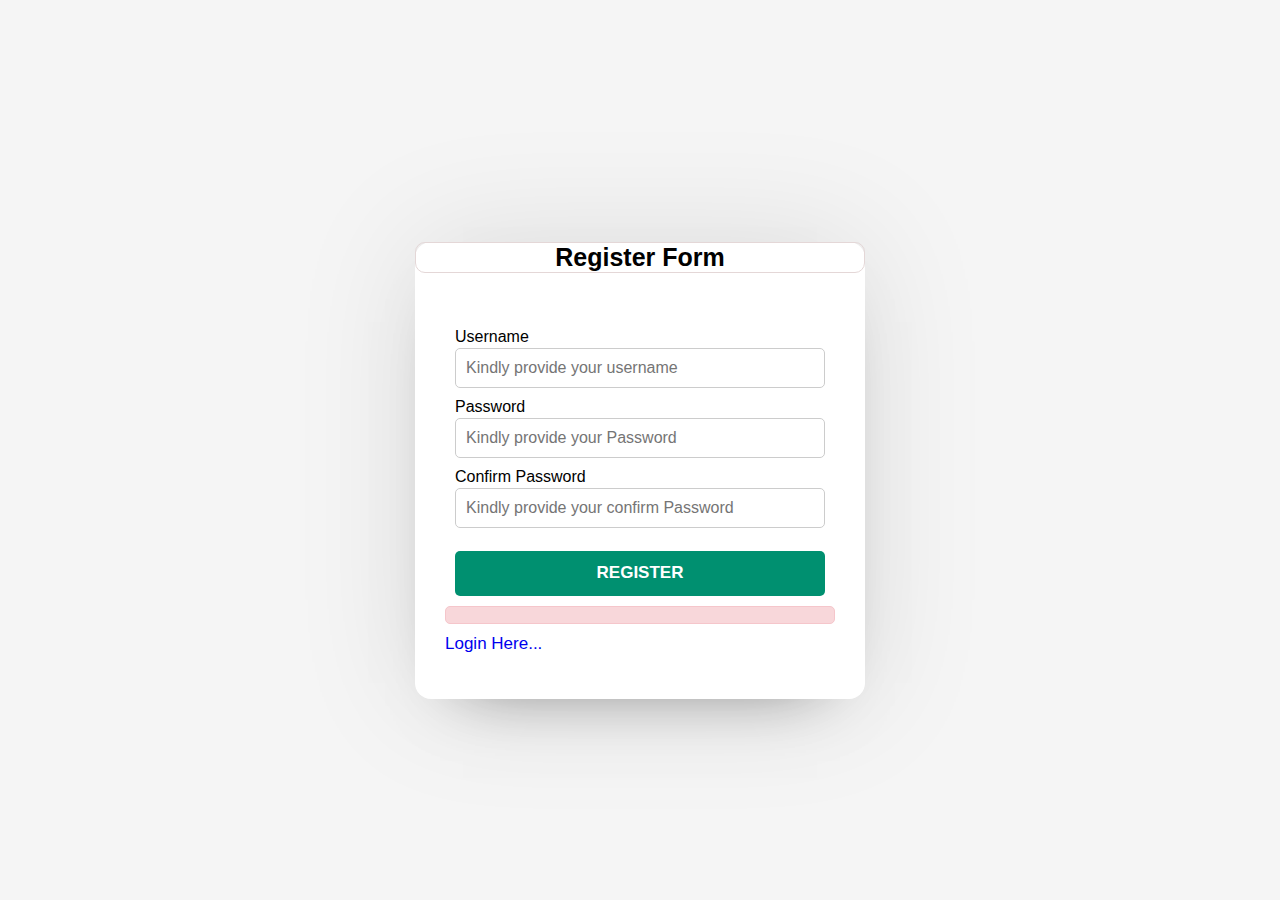
<file: form/register.html>
<!DOCTYPE html>
<html lang="en">
  <head>
    <meta charset="UTF-8" />
    <meta name="viewport" content="width=device-width, initial-scale=1.0" />
    <link rel="stylesheet" href="/form/style.css">
    
    <title>Registration Form</title>
  </head>
  <body>
    <div class="container">
      <div class="wrapper">
          <section>
              <center>
                  <header>
                      Register Form
                  </header>
              </center>
              <form action="" class="header" method="post">
                  <div class="field input">
                      <label for="">Username</label>
                      <input type="text" name="UserName" placeholder="Kindly provide your username">
                  </div>
                  <div class="field input">
                      <label for="">Password</label>
                      <input type="password" name="password" placeholder="Kindly provide your Password">
                  </div>
                  <div class="field input">
                      <label for="">Confirm Password</label>
                      <input type="password" name="confirm_password" placeholder="Kindly provide your confirm Password">
                  </div>
                  <div class="field button">
                    <input type="submit" name="submit" value="REGISTER">
                  </div>
                  <div class="error-text"></div>
                  <a href="index.html" class="link">Login Here...</a>
              </form>
              
            </div>
          </section>

    </div>




















  </body>
</html>
</file>
<file: form/style.css>
* {
    margin: 0;
    padding: 0;
    box-sizing: border-box;
    text-decoration: none;
    font-family: 'Segoe UI', Tahoma, Geneva, Verdana, sans-serif;
}

body {
    display: flex;
    min-height: 100vh;
    justify-content: center;
    align-items: center;
    text-decoration: none;
    background: #f5f5f5;
}

.container {
    display: flex;
    align-items: center;
    justify-content: center;
    margin-top: 40px;
}

.wrapper {
    background-color: #fff;
    width: 450px;
    border-radius: 16px;
    box-shadow: 0 0 128px 0 rgba(0,0,0,0.1),
    0 32px 64px -48px rgba(0,0,0,0.5)
    ;
    /* margin-top: 10px;
    margin-bottom: 10px;
    margin-left: 25px;
    margin-right: 16px;
    margin: 10px; */
}

form {
     padding: 25px 30px;
}

header {
    font-size: 25px;
    font-weight: 600;
    border: 1px solid #e4d7d7;
    border-radius: 10px;
}

.field {
    margin: 10px;
}

form{
    margin: 20px 0;

}

form .error-text{   
    color: #721c24;
    background-color: #f8d7da;
    padding: 8px 10px;
    border-radius: 5px;
    margin-bottom: 10px;
    text-align: center;
    border: 1px solid #f5c6cb;
}

form .input input{
    height: 40px;
    width: 100%;
    font-size: 16px;
    padding: 0 10px;
    border: 1px solid #ccc;
    border-radius: 5px;

}
form .input input:hover{
    cursor: pointer;
    background-color: #f5c6cb;
}
  



form .field {
    display: flex;
    flex-direction: column;
    margin-bottom: 10px;
}

form .field input {
    outline: none;
}

.name-details {
    display: flex;
}

form .field label {
    margin-bottom: 2px;
}
form .image input {
    margin-bottom: 2px;
}

form .button input{
    margin-top: 13px;
    height: 45px;
    font-size: 17px;
    border: none;
    font-weight: 600;
    background: #009070;
    color: #fff;
    border-radius: 5px;
}

.link {
    text-align: center;
    margin: 10px 0;
    font-size: 17px;
}

form .link a{
    color: #333;
    text-decoration: none;
}

form .link a:hover{
    text-decoration: underline;
}
</file>
